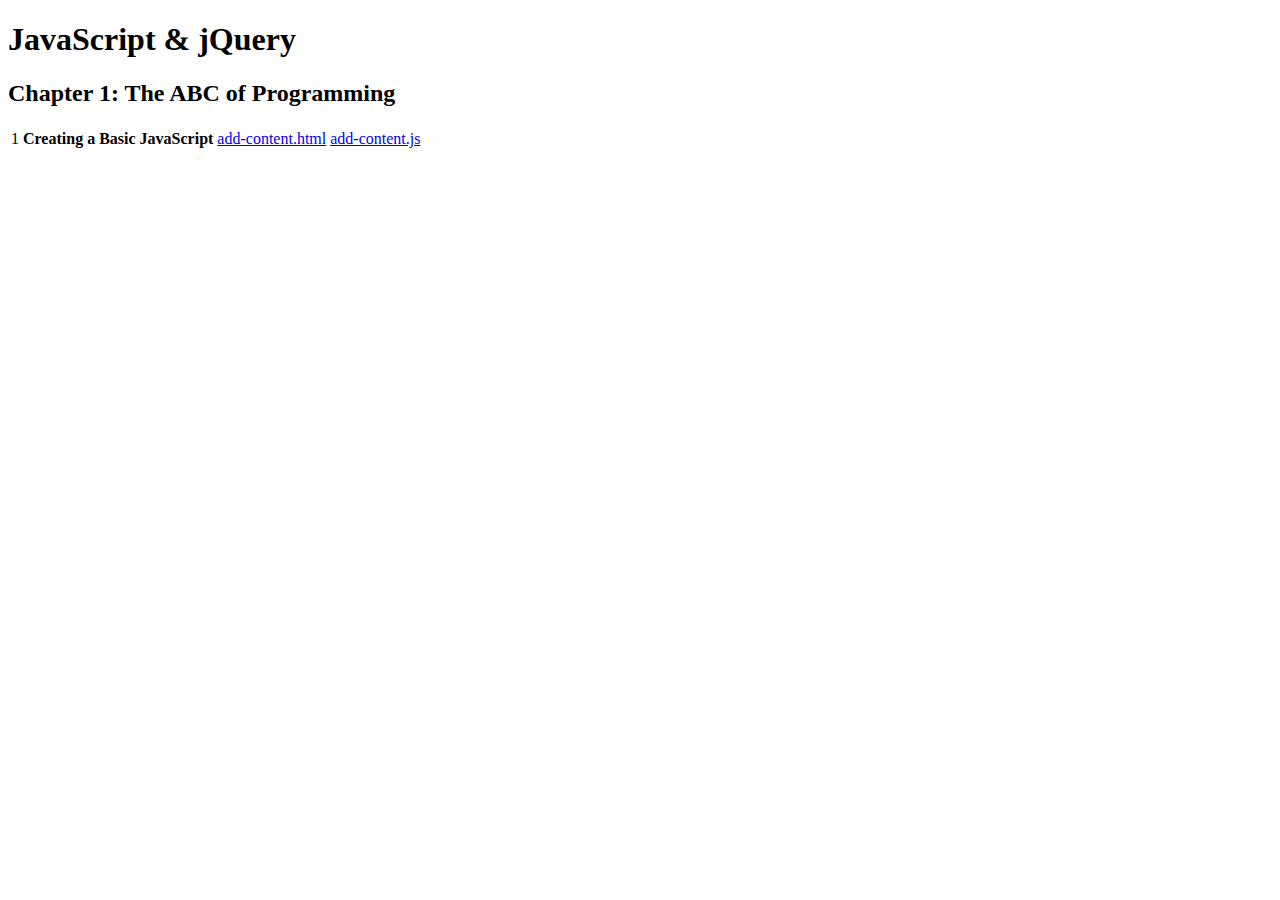
<file: index.html>
<!DOCTYPE html>
<html>
  <head>
    <title>JavaScript &amp; jQuery - Chapter 1: The ABC of Programming</title>
    <link rel="stylesheet" type="text/css" href="../css/c01.css" />
  </head>
  <body>
    <h1 id="header">JavaScript &amp; jQuery</h1>
    <h2>Chapter 1: The ABC of Programming</h2>
    <table>
      <tr>
        <td>1</td>
        <td><strong>Creating a Basic JavaScript</strong></td>
        <td><a href="add-content.html">add-content.html</a></td>
        <td><a href="js/add-content.js">add-content.js</a></td>
      </tr>
    </table>
  </body>
</html>
</file>
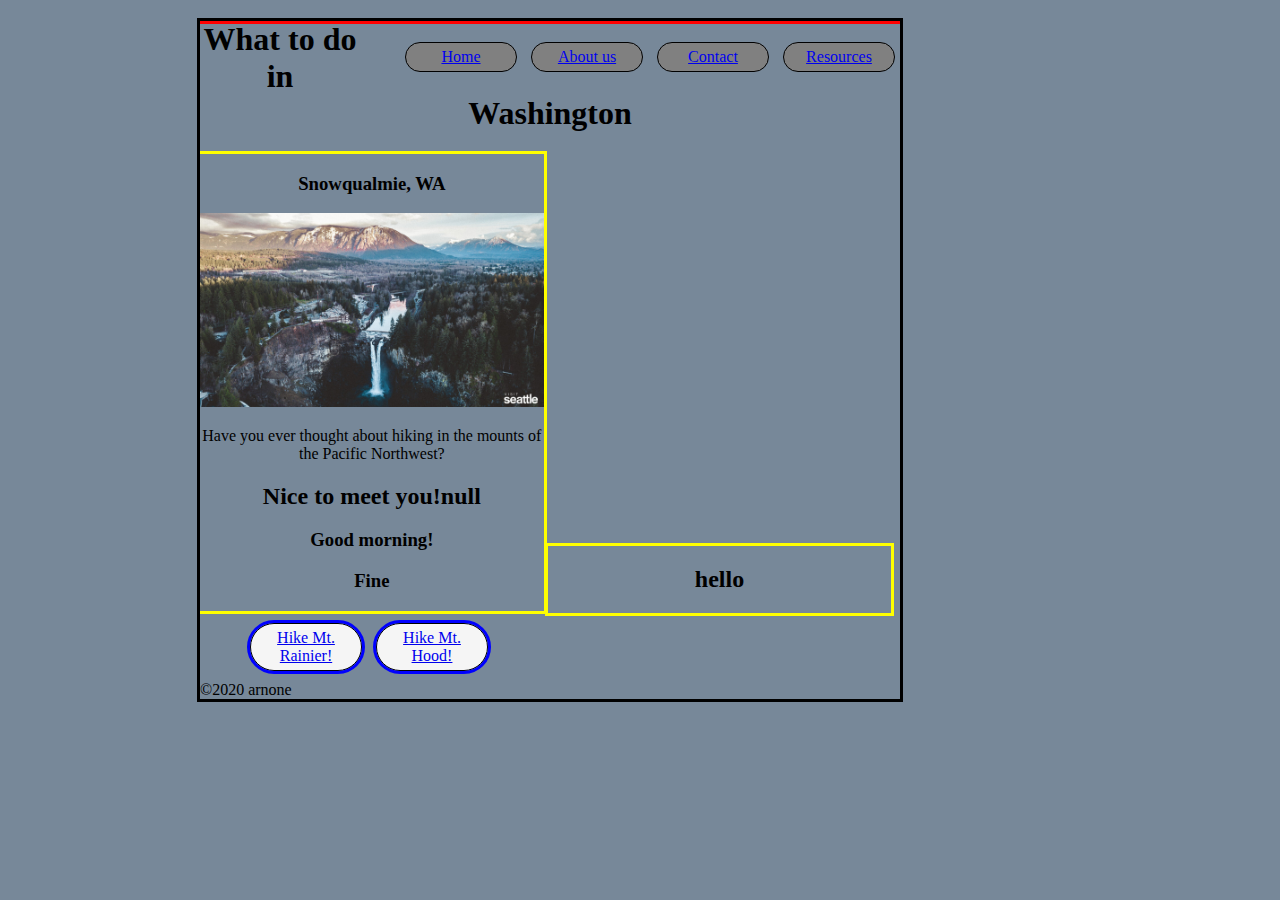
<file: index2.html>
<!DOCTYPE html>
</html>
<head>
    <meta charset="utf-8">
    <meta name="viewport" content="width+device-width, initial-scale=1.0">
    <link rel="stylesheet" type="text/css" href="css/c02.css" />
    <title>name of tab</title>
    
</head>

<body>
<header>
    
    
    <nav>
        <ul>
            <li><a href="#">Home</a></li>
            <li><a href="#">About us</a></li>
            <li><a href="#">Contact</a></li>
            <li><a href="#">Resources</a></li>
        </ul>
    </nav>

</header>

<main>
    <h1>What to do in Washington</h1>
<section>

    <article>
    <h3>Snowqualmie, WA</h3>
    <img src="images/Snoqualmie-Aerial-1536x864.jpg" alt="this is an image">
<p>Have you ever thought about hiking in the mounts of the Pacific Northwest?</p>

    <script src="js/ask-name.js"></script>
    <script src="js/add-content.js"></script>
    <script src="js/get-product.js"></script>
    </article>
</section>

<section>
    <h2>hello</h2>
</section>

<!-- <article>
    <h3>headline</h3>
    <img src="" alt="this is picture of moon">
<p>story</p>
</article>

<article>
    <h3>headline</h3>
    <img src="" alt="this is picture of moon">
<p>story</p>
</article> -->


</main>

<footer>
    <ul>
        <li> <a href="https://www.nps.gov/mora/index.htm">Hike Mt. Rainier!</a>
        </li>
        <li> <a href="https://traveloregon.com/things-to-do/destinations/mountains/mt-hood/">Hike Mt. Hood!</a>

        </li>
            </ul>
&copy;2020 arnone
</footer>

</body>
</html>
</file>
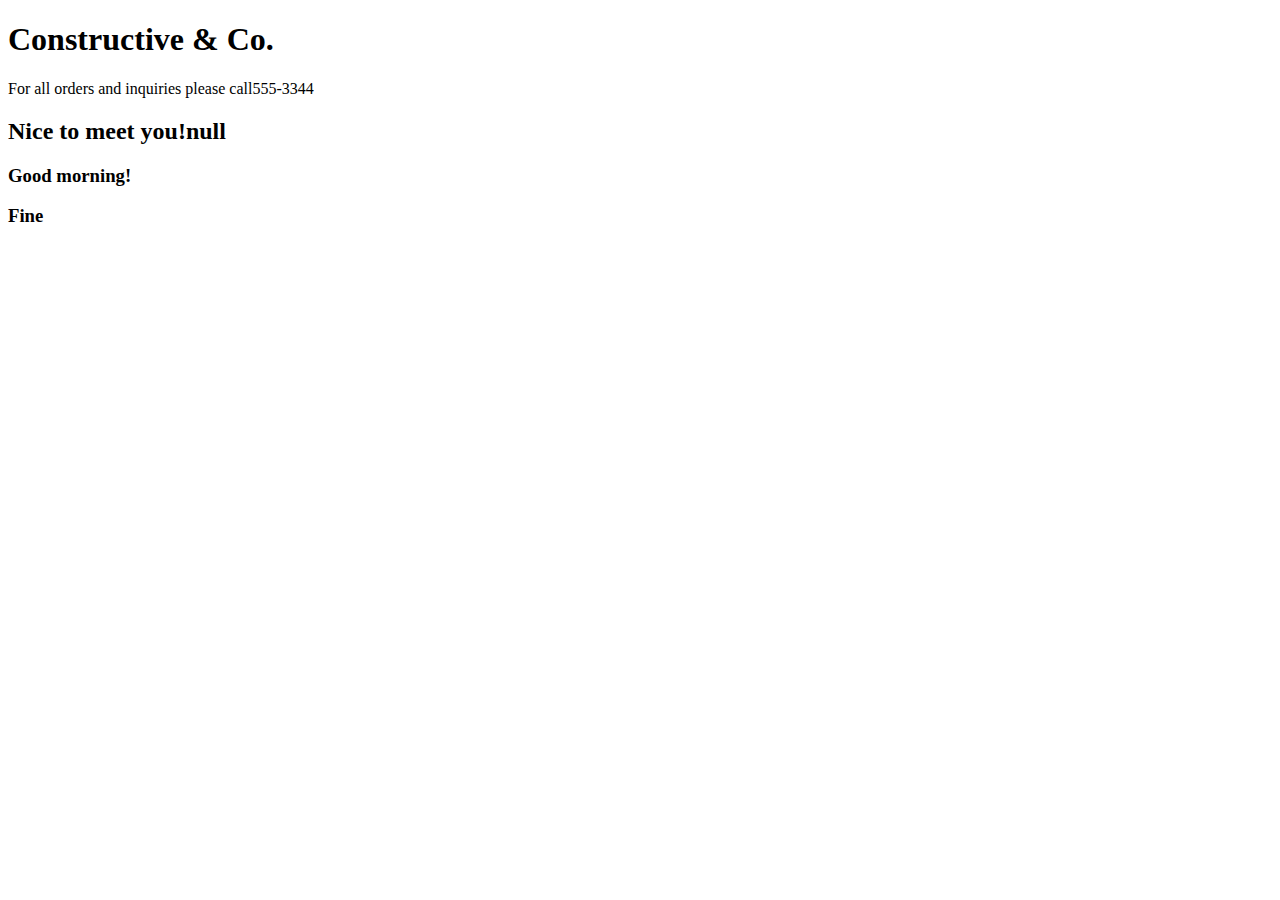
<file: js/add-content.html>
<!DOCTYPE html>
<html>
    <head>
        <title>Constructive &amp; Co.</title>
        <link rel="stylesheet" type="text/css" href="../css/c01.css" />
    
    </head>
    <body>
            <h1>Constructive &amp; Co.</h1>
       
    <p>For all orders and inquiries please call<emp>555-3344</emp></p>
    
    <p>
        
        <script src="ask-name.js"></script>
        <script src="add-content.js"></script>
        <script src="get-product.js"></script>

    </p>

</body>

</html>
</file>
<file: css/c01.css>
div {
    background: grey;
  }

/* @import url(http://fonts.googleapis.com/css?family=Open+Sans:800italic);

body { 
    font-family: "Courier New", Courier, monospace;
    background: url("../images/constructive-backdrop.jpg") no-repeat center center fixed; 
    -webkit-background-size: cover;
    -moz-background-size: cover;
    -o-background-size: cover;
    background-size: cover;
    margin: 0;
    padding: 0;}

h1, h3, p {
    float: left;
    clear: left;
    width: 320px;
    background-color: #fff;
    color: #5a514c;
    text-align: center;}


h1 {
    margin: 50px 0 0 50px;
    height: 175px;
    background-image: url("../images/constructive-logo.gif");
    background-repeat: no-repeat;
    text-indent: -9999px;
    border-top: 1px solid #bcbdc0;
    border-left: 1px solid #bcbdc0;
    border-right: 1px solid #bcbdc0;}

h3 {
    margin: 0 0 0 50px;
    padding: 25px 0 0 0;
    font-family: 'Open Sans', arial, sans-serif;
    font-size: 1.8em;
    font-style: italic;
    font-weight: 800;
    line-height: 0.80em;
    letter-spacing: -0.02em;
    text-transform: uppercase;
    border-left: 1px solid #bcbdc0;
    border-right: 1px solid #bcbdc0;}

p {
    margin: 0 0 0 50px;
    padding: 30px 0 25px 0;
    font-weight: bold;
    text-align: center;
    border-right: 1px solid #bcbdc0;
    border-bottom: 1px solid #bcbdc0;
    border-left: 1px solid #bcbdc0;}

/* Border under box when you move script in the last example */
/* p + script + h3 {
    padding-bottom: 20px;
    border-bottom: 1px solid #bcbdc0;}

/* Fix for full-screen background image: Chrome on Android */
/* html{
    height:100%;
    min-height:100%;}
body{
    min-height:100%;} */
</file>
<file: css/c02.css>
/* header */

body {
    color: black;
    background-color: lightslategray;
    font-family: 'Times New Roman', Times, serif;
    margin: 10px 50px 100px 200px;
    width: 700px;
    outline: solid black;
}

header {
    outline: solid red; 
    
    

}

header img {
    float: left;
}

h1 {
    text-align: center;
}
    
nav {
    float: right;
}

header li {
    display:inline-block;
    width: 100px;
    background-color: grey;
    padding: 5px;
    text-align: center;
    border-radius: 15px;
    margin: 5px;
    border: 1px solid black ;
    color: black;

}

/* main */

main img{
    width: 100%;
    
}

section {
    outline: solid yellow;
    width: 49.1%;
    text-align: center;
    display: inline-block;
}

article {
    width: 100%;
    display: inline-block;
}

/* footer */

footer {
    align-content: center;
}

footer ul {
    width: 100%;
    display: inline-block;
    margin: 5px;

}

footer li {
    display:inline-block;
    width: 100px;
    background-color: whitesmoke;
    padding: 5px;
    text-align: center;
    border-radius: 25px;
    margin: 5px;
    border: 1px solid black;
    color: black;
    outline:solid blue;
}

footer p {
    float: right;

}
</file>
